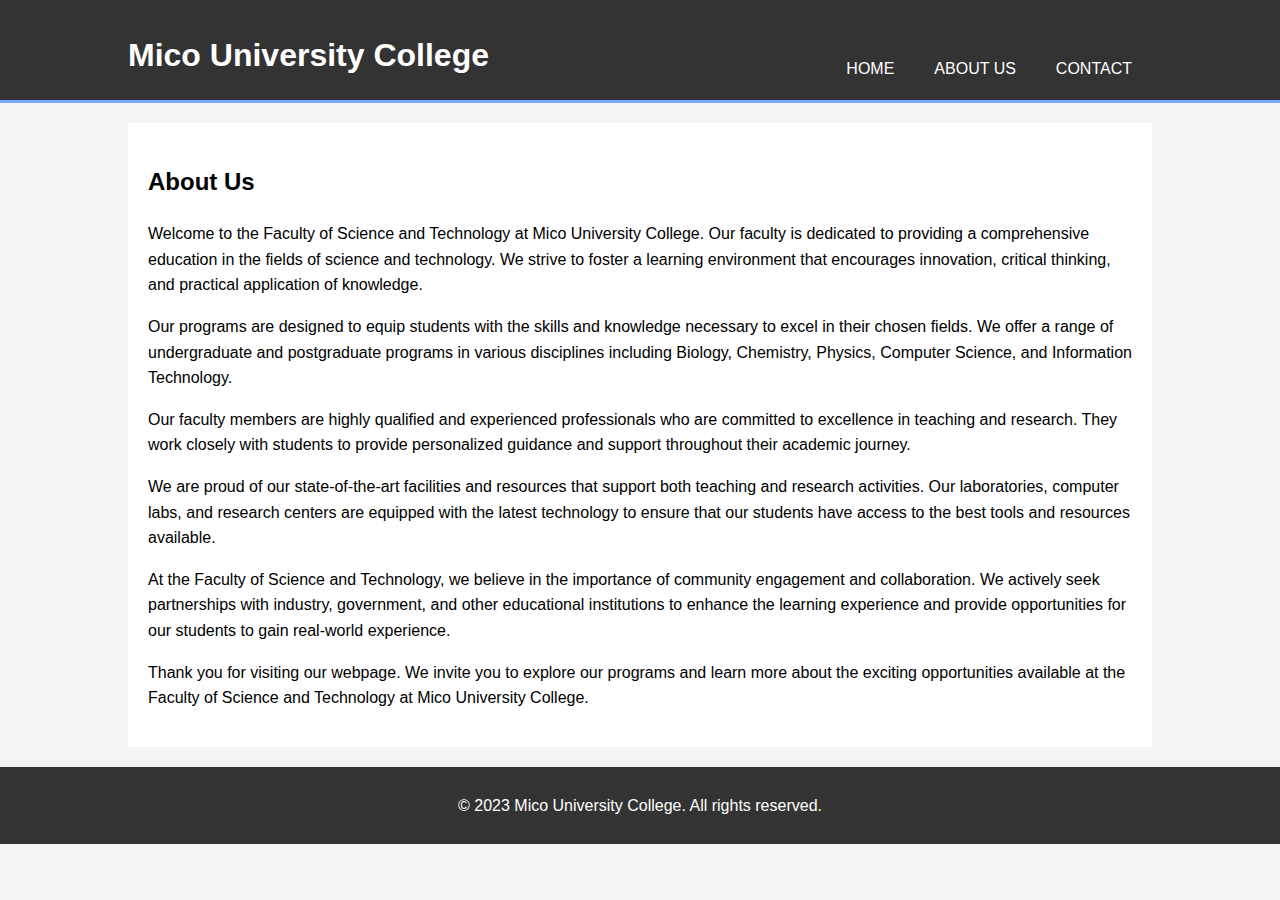
<file: about us.html>
<!DOCTYPE html>
<html lang="en">
<head>
    <meta charset="UTF-8">
    <meta name="viewport" content="width=device-width, initial-scale=1.0">
    <title>About Us - Mico University College Faculty of Science and Technology</title>
    <style>
        body {
            font-family: Arial, sans-serif;
            line-height: 1.6;
            margin: 0;
            padding: 0;
            background-color: #f4f4f4;
        }
        .container {
            width: 80%;
            margin: auto;
            overflow: hidden;
        }
        header {
            background: #333;
            color: #fff;
            padding-top: 30px;
            min-height: 70px;
            border-bottom: #77aaff 3px solid;
        }
        header a {
            color: #fff;
            text-decoration: none;
            text-transform: uppercase;
            font-size: 16px;
        }
        header ul {
            padding: 0;
            list-style: none;
        }
        header li {
            float: left;
            display: inline;
            padding: 0 20px 0 20px;
        }
        header #branding {
            float: left;
        }
        header #branding h1 {
            margin: 0;
        }
        header nav {
            float: right;
            margin-top: 10px;
        }
        .content {
            padding: 20px;
            background: #fff;
            margin-top: 20px;
        }
        footer {
            background: #333;
            color: #fff;
            text-align: center;
            padding: 10px;
            margin-top: 20px;
        }
    </style>
</head>
<body>
    <header>
        <div class="container">
            <div id="branding">
                <h1>Mico University College</h1>
            </div>
            <nav>
                <ul>
                    <li><a href="index.html">Home</a></li>
                    <li><a href="about us.html">About Us</a></li>
                    <li><a href="contact.html">Contact</a></li>
                </ul>
            </nav>
        </div>
    </header>

    <div class="container">
        <div class="content">
            <h2>About Us</h2>
            <p>Welcome to the Faculty of Science and Technology at Mico University College. Our faculty is dedicated to providing a comprehensive education in the fields of science and technology. We strive to foster a learning environment that encourages innovation, critical thinking, and practical application of knowledge.</p>
            <p>Our programs are designed to equip students with the skills and knowledge necessary to excel in their chosen fields. We offer a range of undergraduate and postgraduate programs in various disciplines including Biology, Chemistry, Physics, Computer Science, and Information Technology.</p>
            <p>Our faculty members are highly qualified and experienced professionals who are committed to excellence in teaching and research. They work closely with students to provide personalized guidance and support throughout their academic journey.</p>
            <p>We are proud of our state-of-the-art facilities and resources that support both teaching and research activities. Our laboratories, computer labs, and research centers are equipped with the latest technology to ensure that our students have access to the best tools and resources available.</p>
            <p>At the Faculty of Science and Technology, we believe in the importance of community engagement and collaboration. We actively seek partnerships with industry, government, and other educational institutions to enhance the learning experience and provide opportunities for our students to gain real-world experience.</p>
            <p>Thank you for visiting our webpage. We invite you to explore our programs and learn more about the exciting opportunities available at the Faculty of Science and Technology at Mico University College.</p>
        </div>
    </div>

    <footer>
        <p>&copy; 2023 Mico University College. All rights reserved.</p>
    </footer>
</body>
</html></div>
</file>
